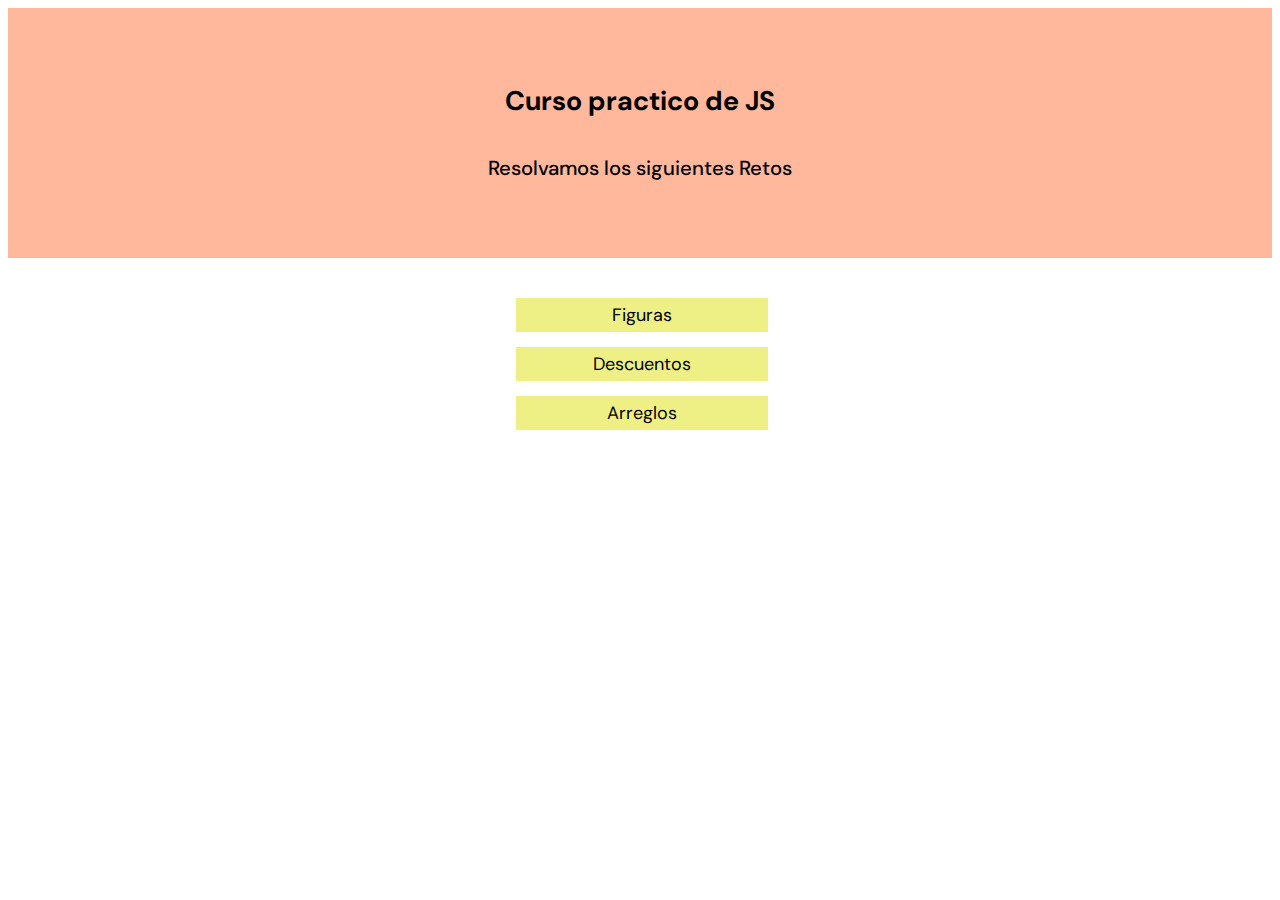
<file: index.html>
<!DOCTYPE html>
<html lang="en">
<head>
    <meta charset="UTF-8">
    <meta http-equiv="X-UA-Compatible" content="IE=edge">
    <meta name="viewport" content="width=device-width, initial-scale=1.0">
    <title>Home ~ Curso practico JS</title>
    <link rel="preconnect" href="https://fonts.gstatic.com"> 
    <link href="https://fonts.googleapis.com/css2?family=DM+Sans:wght@400;500;700&family=Inter:wght@400;500&display=swap" rel="stylesheet">
    <link rel="stylesheet" href="styles.css"/>
</head>
<body>
    <header>
        <h1>Curso practico de JS</h1>
        <p>Resolvamos los siguientes Retos</p>
    </header>
    <section>
        <nav>
            <ul>
                <li><a href="./pages/figuras.html">Figuras</a></li>
                <li><a href="./pages/descuentos.html">Descuentos</a></li> 
                <li><a href="">Arreglos</a></li> 
            </ul>
        </nav>
    </section> 
</body>
</html>
</file>
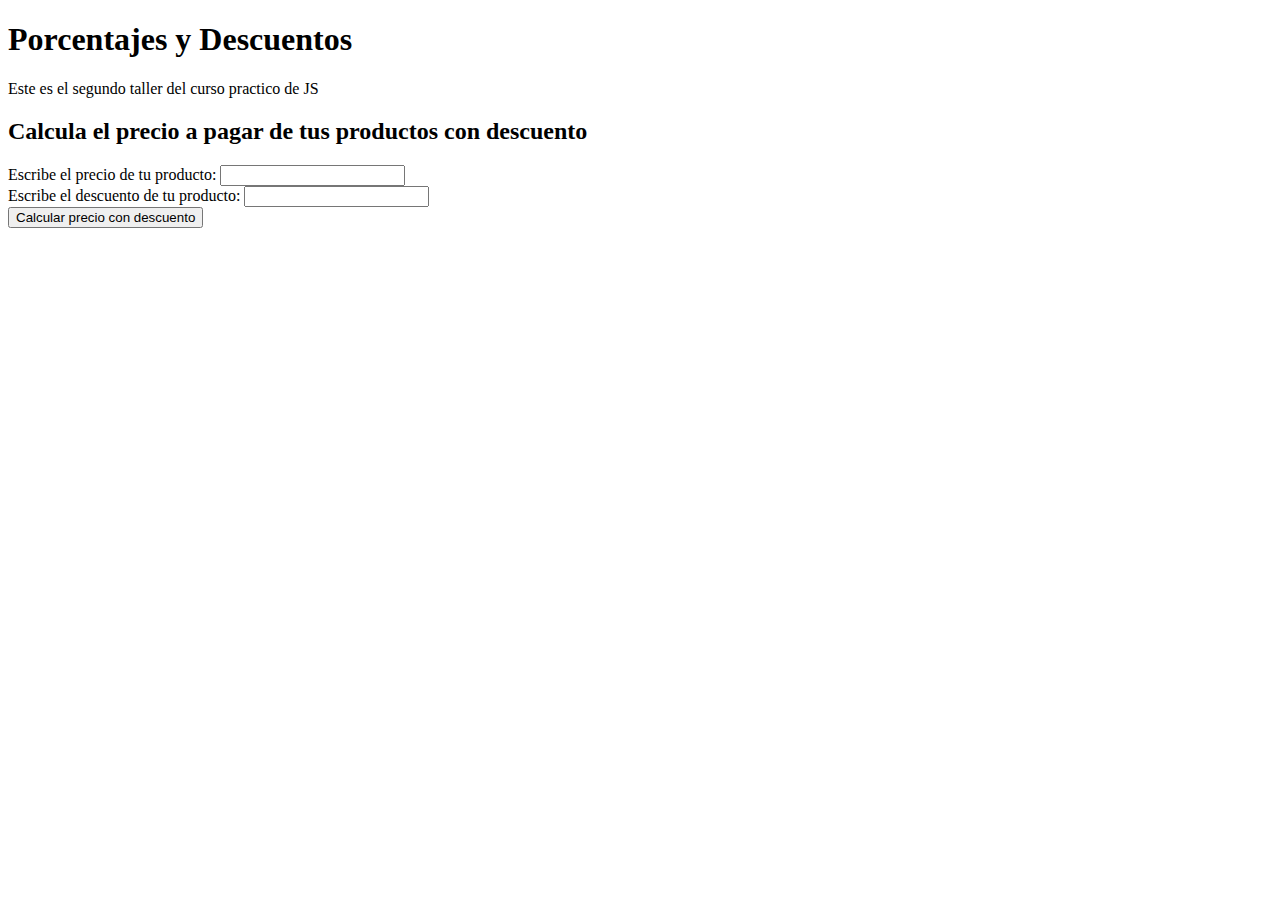
<file: descuentos.html>
<!DOCTYPE html>
<html lang="en">
<head>
    <meta charset="UTF-8">
    <meta http-equiv="X-UA-Compatible" content="IE=edge">
    <meta name="viewport" content="width=device-width, initial-scale=1.0">
    <title>Descuentos | practica JS</title>
</head>
<body>
    <header>
      <h1> Porcentajes y Descuentos</h1> 
      <p>Este es el segundo taller del curso practico de JS</p>
    </header>

    <section>
        <h2>Calcula el precio a pagar de tus productos con descuento</h2>
    <form action="">
        <label for="inputPrice">
            Escribe el precio de tu producto:
        </label>
        <input id="inputPrice" type="number"/>
        <br>
        <label for="inputDesc">
            Escribe el descuento de tu producto:
        </label>
        <input id="inputDesc" type="number"/>
        <br>
        <button type="button" onclick="CalcularDes()">Calcular precio con descuento</button>
        <p id="newPrice"></p>
    </form>
    </section>
    <script src="./descuentos.js"></script>
</body>
</html>
</file>
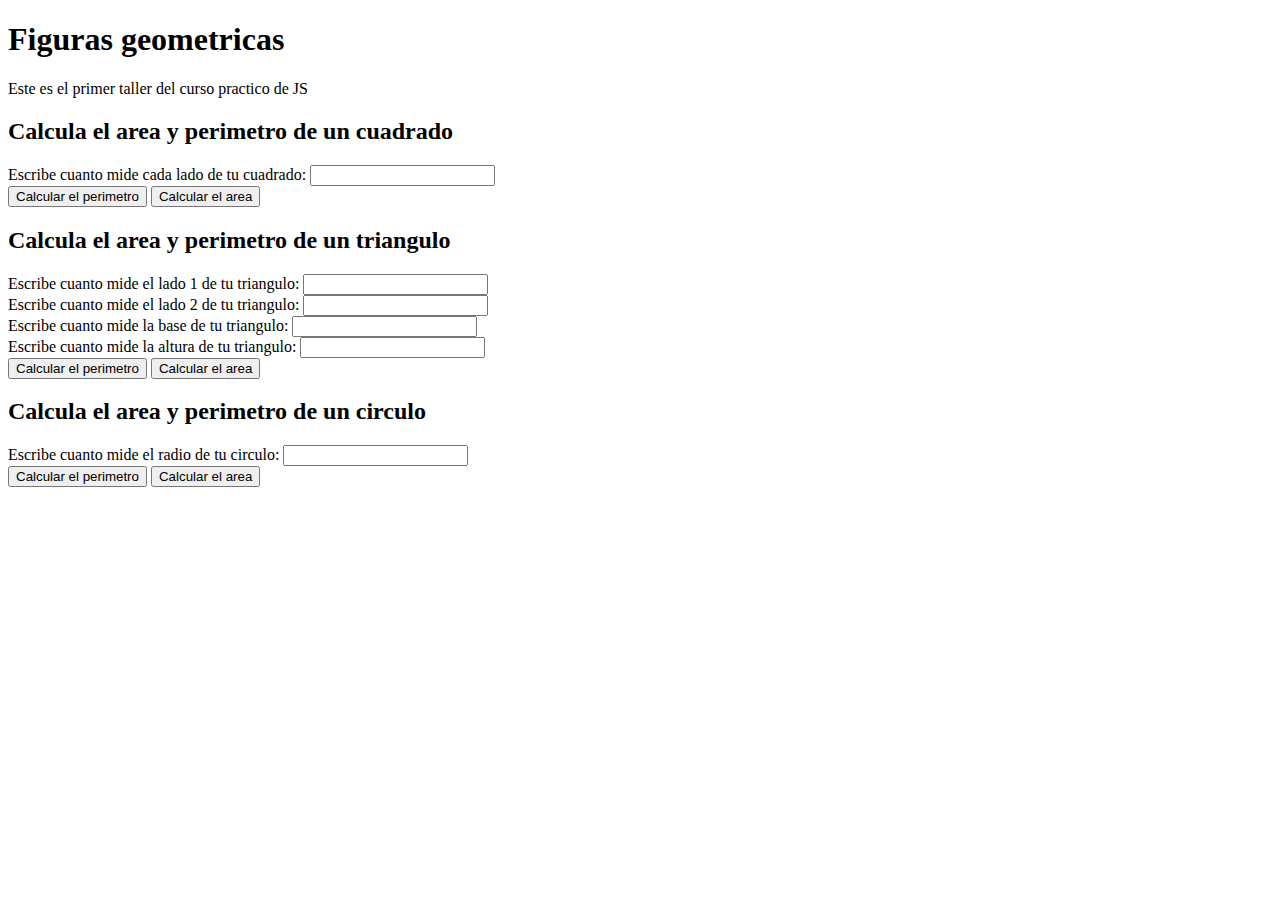
<file: figuras.html>
<!DOCTYPE html>
<html lang="en">
<head>
    <meta charset="UTF-8">
    <meta http-equiv="X-UA-Compatible" content="IE=edge">
    <meta name="viewport" content="width=device-width, initial-scale=1.0">
    <title>Practica de JS </title>
</head>
<body>
    <header>
        <h1>Figuras geometricas</h1>
        <p>Este es el primer taller del curso practico de JS</p>
    </header>
    
    <section>
        <h2>Calcula el area y perimetro de un cuadrado</h2>
        <form action="">
            <label for="inputCuadrado">
                Escribe cuanto mide cada lado de tu cuadrado:
            </label>
            <input id="inputCuadrado" type="number" />
            <br>
            <button type="button" onclick="CalcularPerimCuadrado()">
                Calcular el perimetro
            </button>

            <button type="button" onclick="CalcularAreaCuadrado()">
                Calcular el area
            </button>
        </form>
    </section>

    <section>
        <h2>Calcula el area y perimetro de un triangulo</h2>
        <form action="">
            <label for="inputLado1">
                Escribe cuanto mide el lado 1 de tu triangulo:
            </label>
            <input id="inputLado1" type="number" />
            <br>
            <label for="inputLado2">
                Escribe cuanto mide el lado 2 de tu triangulo:
            </label>
            <input id="inputLado2" type="number" />
            <br>
            <label for="inputbase">
                Escribe cuanto mide la base de tu triangulo:
            </label>
            <input id="inputbase" type="number" />
            <br>
            <label for="inputaltura">
                Escribe cuanto mide la altura de tu triangulo:
            </label>
            <input id="inputaltura" type="number" />
            <br>
            <button type="button" onclick="CalcularPerimTriangulo()">
                Calcular el perimetro
            </button>
            <button type="button" onclick="CalcularAreaTriangulo()">
                Calcular el area
            </button>
        </form>
    </section>
    <section>
        <h2>Calcula el area y perimetro de un circulo</h2>
        <form action="">
            <label for="inputradio">
                Escribe cuanto mide el radio de tu circulo:
            </label>
            <input id="inputradio" type="number" />
            <br>
            <button type="button" onclick="CalcularPerimCirculo()">
                Calcular el perimetro
            </button>

            <button type="button" onclick="CalcularAreaCirculo()">
                Calcular el area
            </button>
        </form>
    </section>

    <script src="./figuras.js"></script>
</body>
</html>
</file>
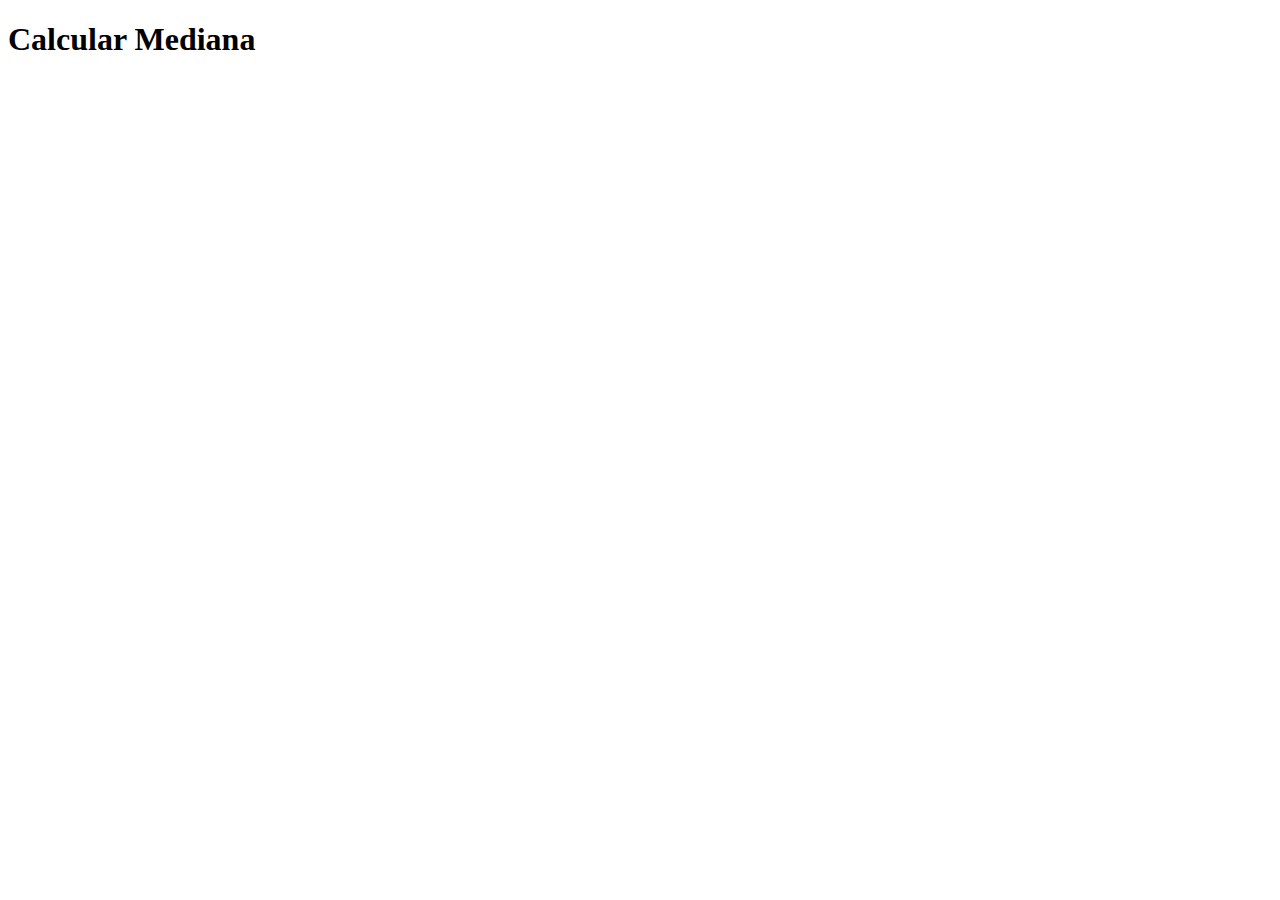
<file: mediana.html>
<!DOCTYPE html>
<html lang="en">
<head>
    <meta charset="UTF-8">
    <meta http-equiv="X-UA-Compatible" content="IE=edge">
    <meta name="viewport" content="width=device-width, initial-scale=1.0">
    <title>Mediana JS</title>
</head>
<body>
    <header>
        <h1>Calcular Mediana</h1>
    </header>
    <script src="./mediana.js"></script>
</body>
</html>
</file>
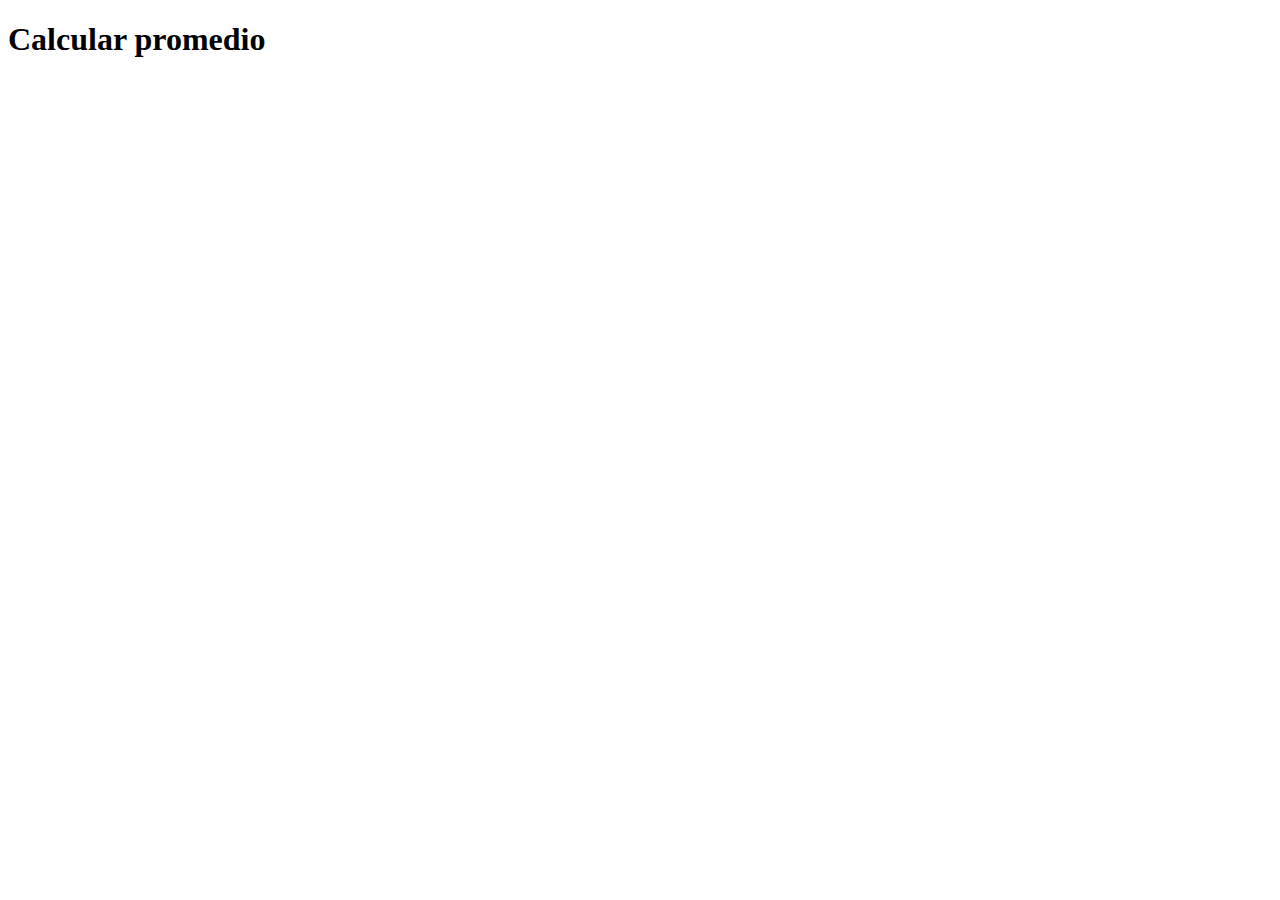
<file: promedio.html>
<!DOCTYPE html>
<html lang="en">
<head>
    <meta charset="UTF-8">
    <meta http-equiv="X-UA-Compatible" content="IE=edge">
    <meta name="viewport" content="width=device-width, initial-scale=1.0">
    <title>Promedio JS</title>
</head>
<body>
    <header>
        <h1>Calcular promedio</h1>
    </header>
    <script src="./promedio.js"></script>
</body>
</html>
</file>
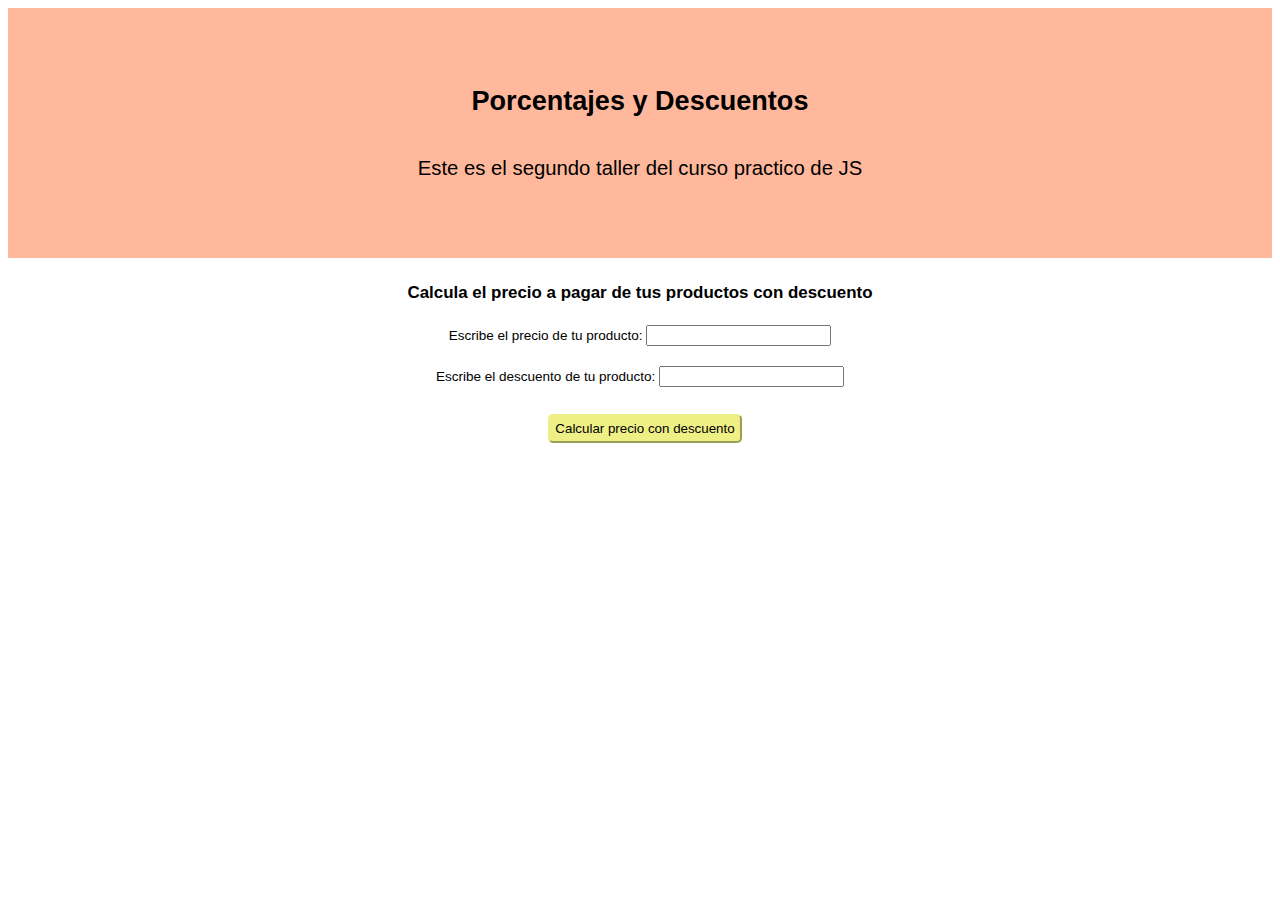
<file: pages/descuentos.html>
<!DOCTYPE html>
<html lang="en">
    <head>
        <meta charset="UTF-8">
        <meta http-equiv="X-UA-Compatible" content="IE=edge">
        <meta name="viewport" content="width=device-width, initial-scale=1.0">
        <title>Descuentos | practica JS</title>
        <link rel="stylesheet" href="../styles.css"/>
    </head>
    <body>
        <header>
        <h1> Porcentajes y Descuentos</h1> 
        <p>Este es el segundo taller del curso practico de JS</p>
        </header>
        <section>
            <h2>Calcula el precio a pagar de tus productos con descuento</h2>
        <form action="">
            <label for="inputPrice">
                Escribe el precio de tu producto:
            </label>
            <input id="inputPrice" type="number"/>
            <br><br>
            <label for="inputDesc">
                Escribe el descuento de tu producto:
            </label>
            <input id="inputDesc" type="number"/>
            <br><br>
            <button type="button" onclick="">Calcular precio con descuento</button>
            <p id="newPrice"></p>
        </form>
        </section>
    </body>
</html>
</file>
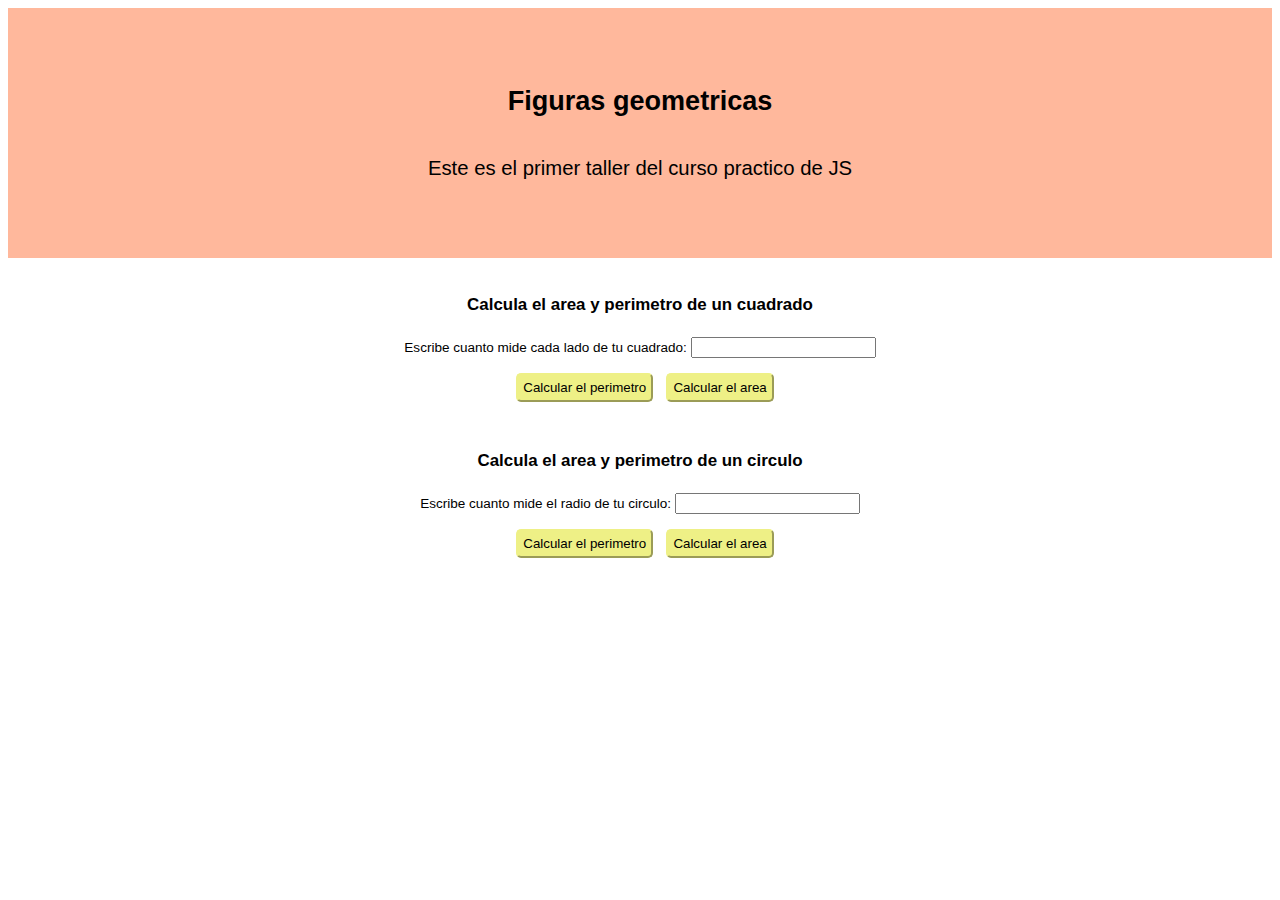
<file: pages/figuras.html>
<!DOCTYPE html>
<html lang="en">
<head>
    <meta charset="UTF-8">
    <meta http-equiv="X-UA-Compatible" content="IE=edge">
    <meta name="viewport" content="width=device-width, initial-scale=1.0">
    <title>Practica de JS </title>
    <link rel="stylesheet" href="../styles.css"/>
</head>
<body>
    <header>
        <h1>Figuras geometricas</h1>
        <p>Este es el primer taller del curso practico de JS</p>
    </header>
    <br>
    <section>
        <h2>Calcula el area y perimetro de un cuadrado</h2>
        <form action="">
            <label for="inputCuadrado">
                Escribe cuanto mide cada lado de tu cuadrado:
            </label>
            <input id="inputCuadrado" type="number" />
            <br>
            <button type="button" onclick="">
                Calcular el perimetro
            </button>
            <button type="button" onclick="">
                Calcular el area
            </button>
        </form>
    </section>
    <br><br>
    <section>
        <h2>Calcula el area y perimetro de un circulo</h2>
        <form action="">
            <label for="inputradio">
                Escribe cuanto mide el radio de tu circulo:
            </label>
            <input id="inputradio" type="number" />
            <br>
            <button type="button" onclick="">
                Calcular el perimetro
            </button>
            <button type="button" onclick="">
                Calcular el area
            </button>
        </form>
    </section> 
</body>
</html>
</file>
<file: styles.css>
html{
    font-size: 70.5%;
    font-family: "DM Sans", sans-serif;
}

header{
    position: relative;
    display: flex;
    flex-direction: column;
    justify-content: center;
    width: 100%;
    min-width: 320px;
    height: 250px;
    text-align: center;
    background-color: rgb(255, 184, 156);
}

header h1{
    font-size: 2.4rem;
    font-weight: bold;
    line-height: 2.6rem;
}

header p{
    margin-top: 25px;
    font-size: 1.8rem;
    font-weight: 500;
    line-height: 1.8rem;
}

section{
    position: relative; 
    text-align: center;
}

section ul{
    margin-top: 40px;
    list-style-type: none;
    width: 20%;
    margin-left: 37%;
}

nav ul li{ 
    margin-top: 15px;
    margin-bottom: 12px;
    padding: 5px; 
    background-color: rgb(238, 240, 134);

}

nav a{
    padding: 5px;
    font-size: 1.6rem;
    text-decoration: none;
    color: black;
}

label, input, p{
    font-size: 1.2rem;
    margin-top: 8px;
}

section h2{
    margin-top: 25px;
}

button{
    margin-top: 15px;
    margin-left: 10px;
    padding: 5px;
    border-radius: 5px;
    border-color: rgb(238, 240, 134);
    background-color: rgb(238, 240, 134);
}
</file>
